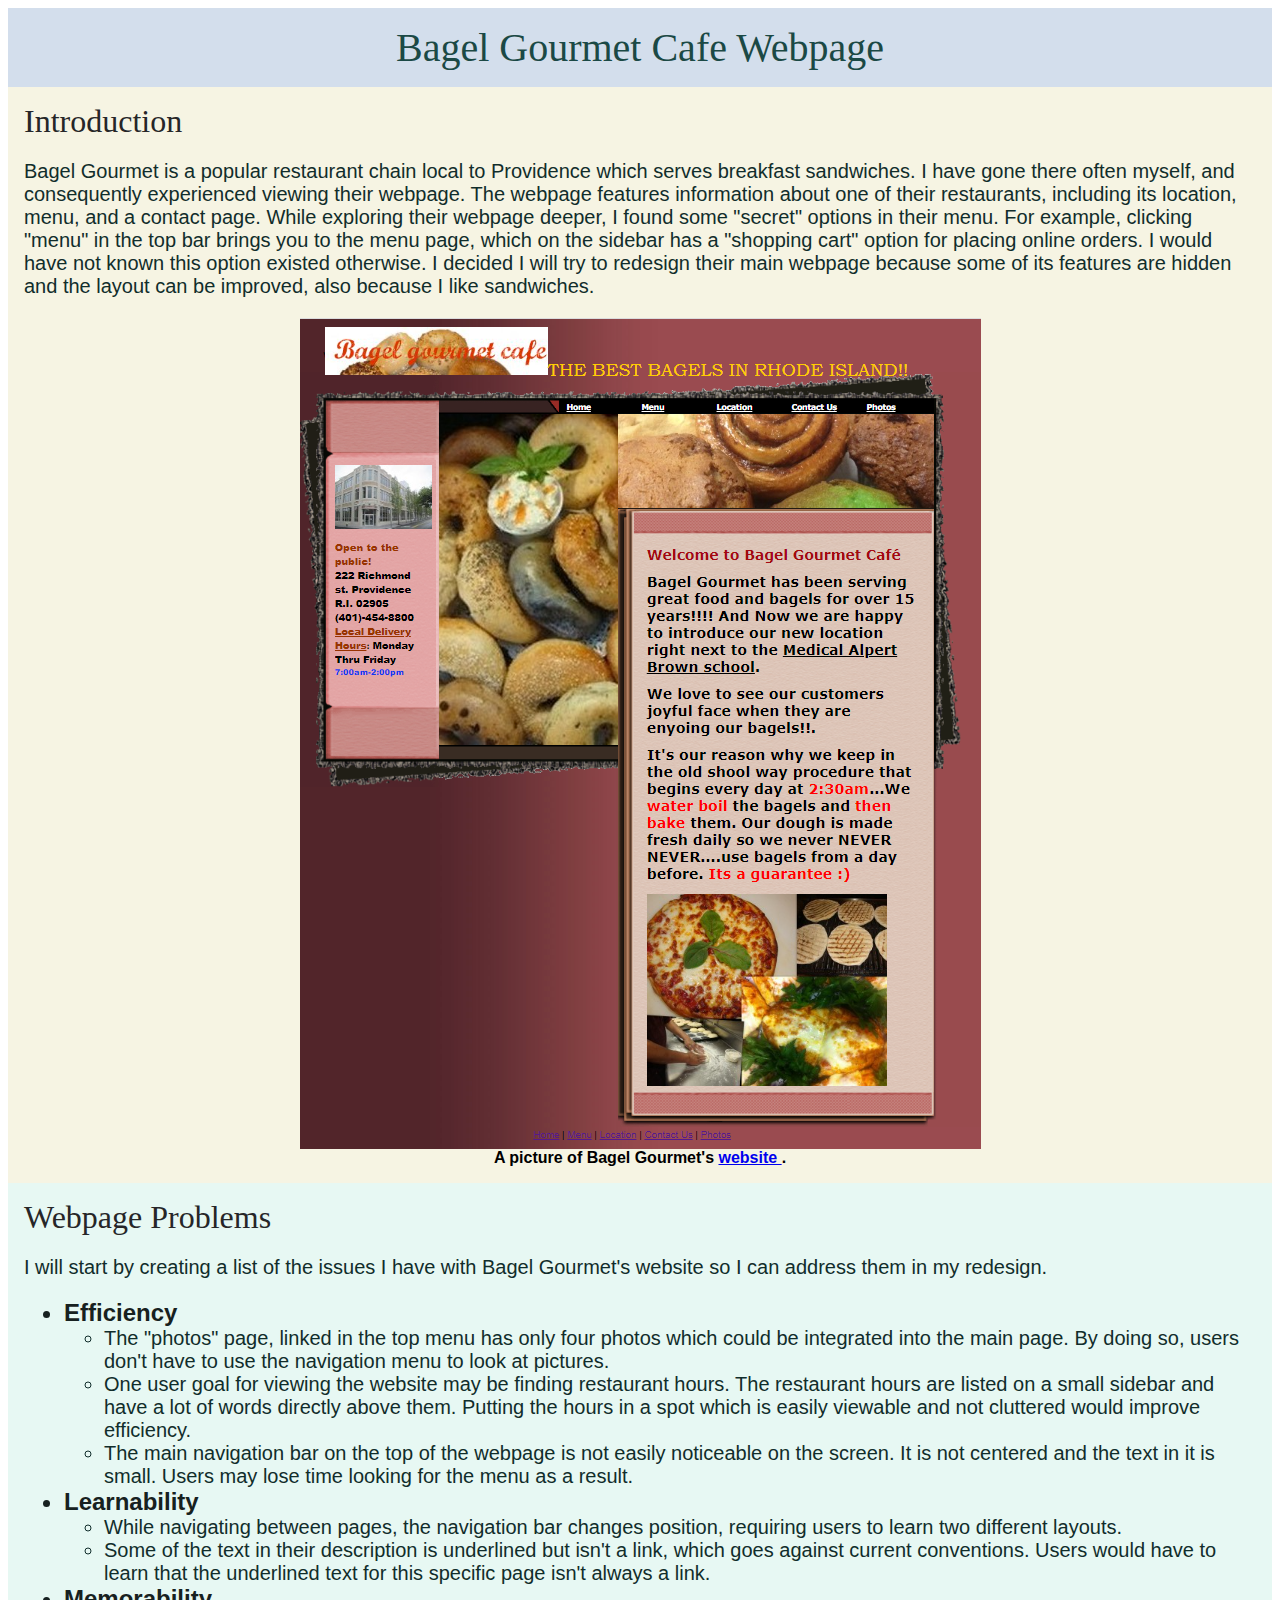
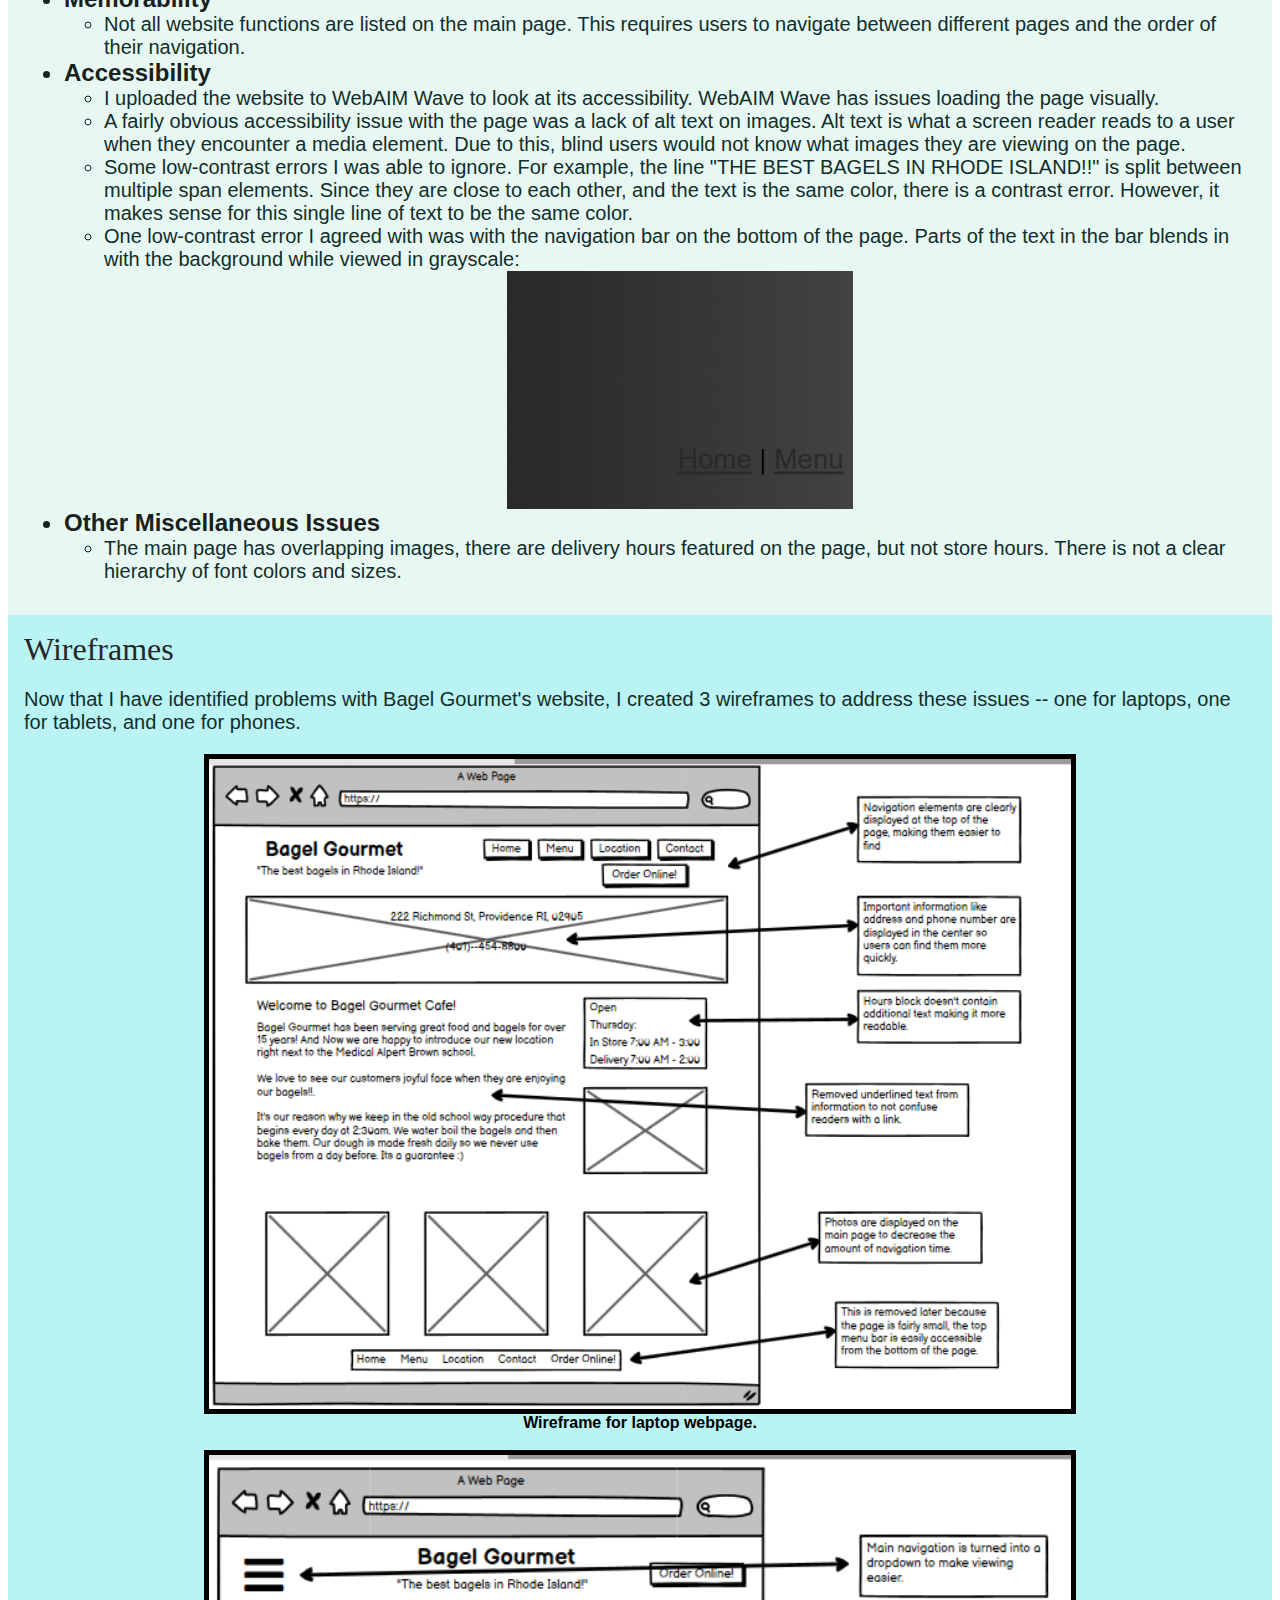
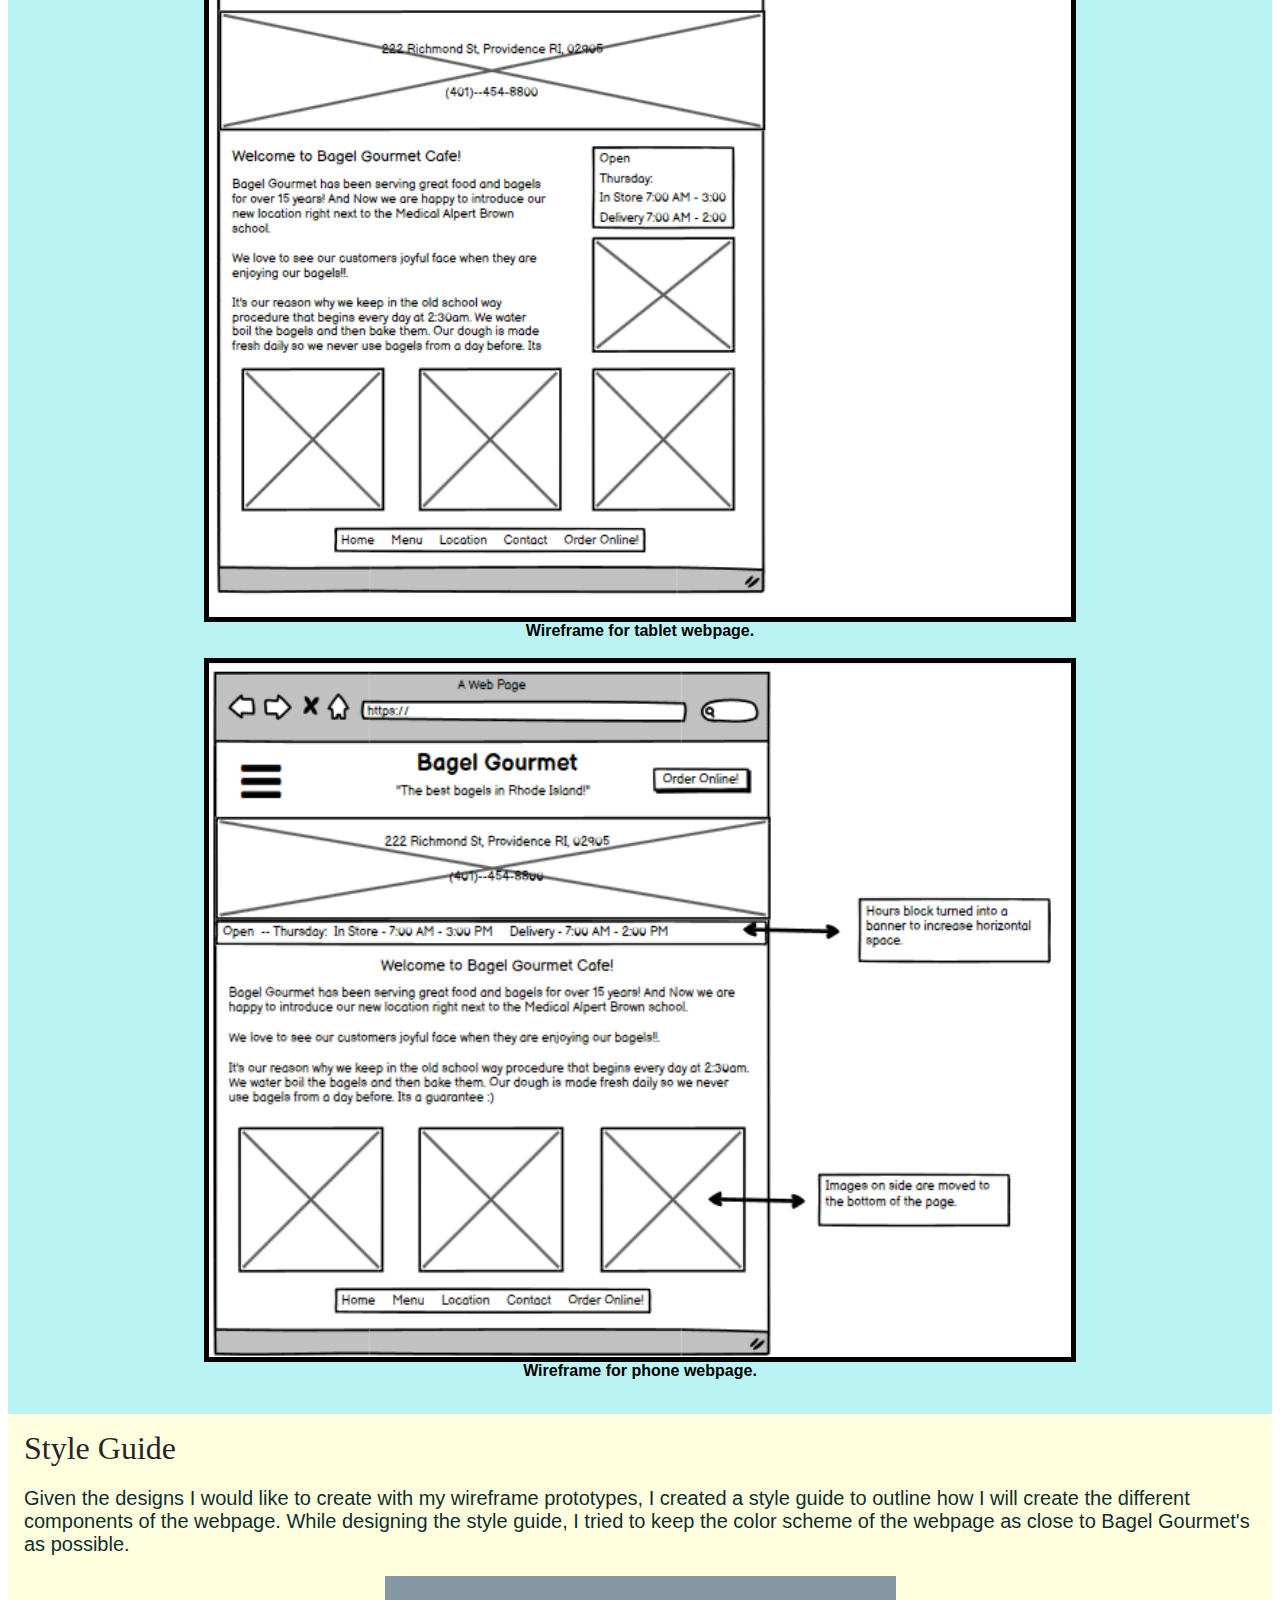
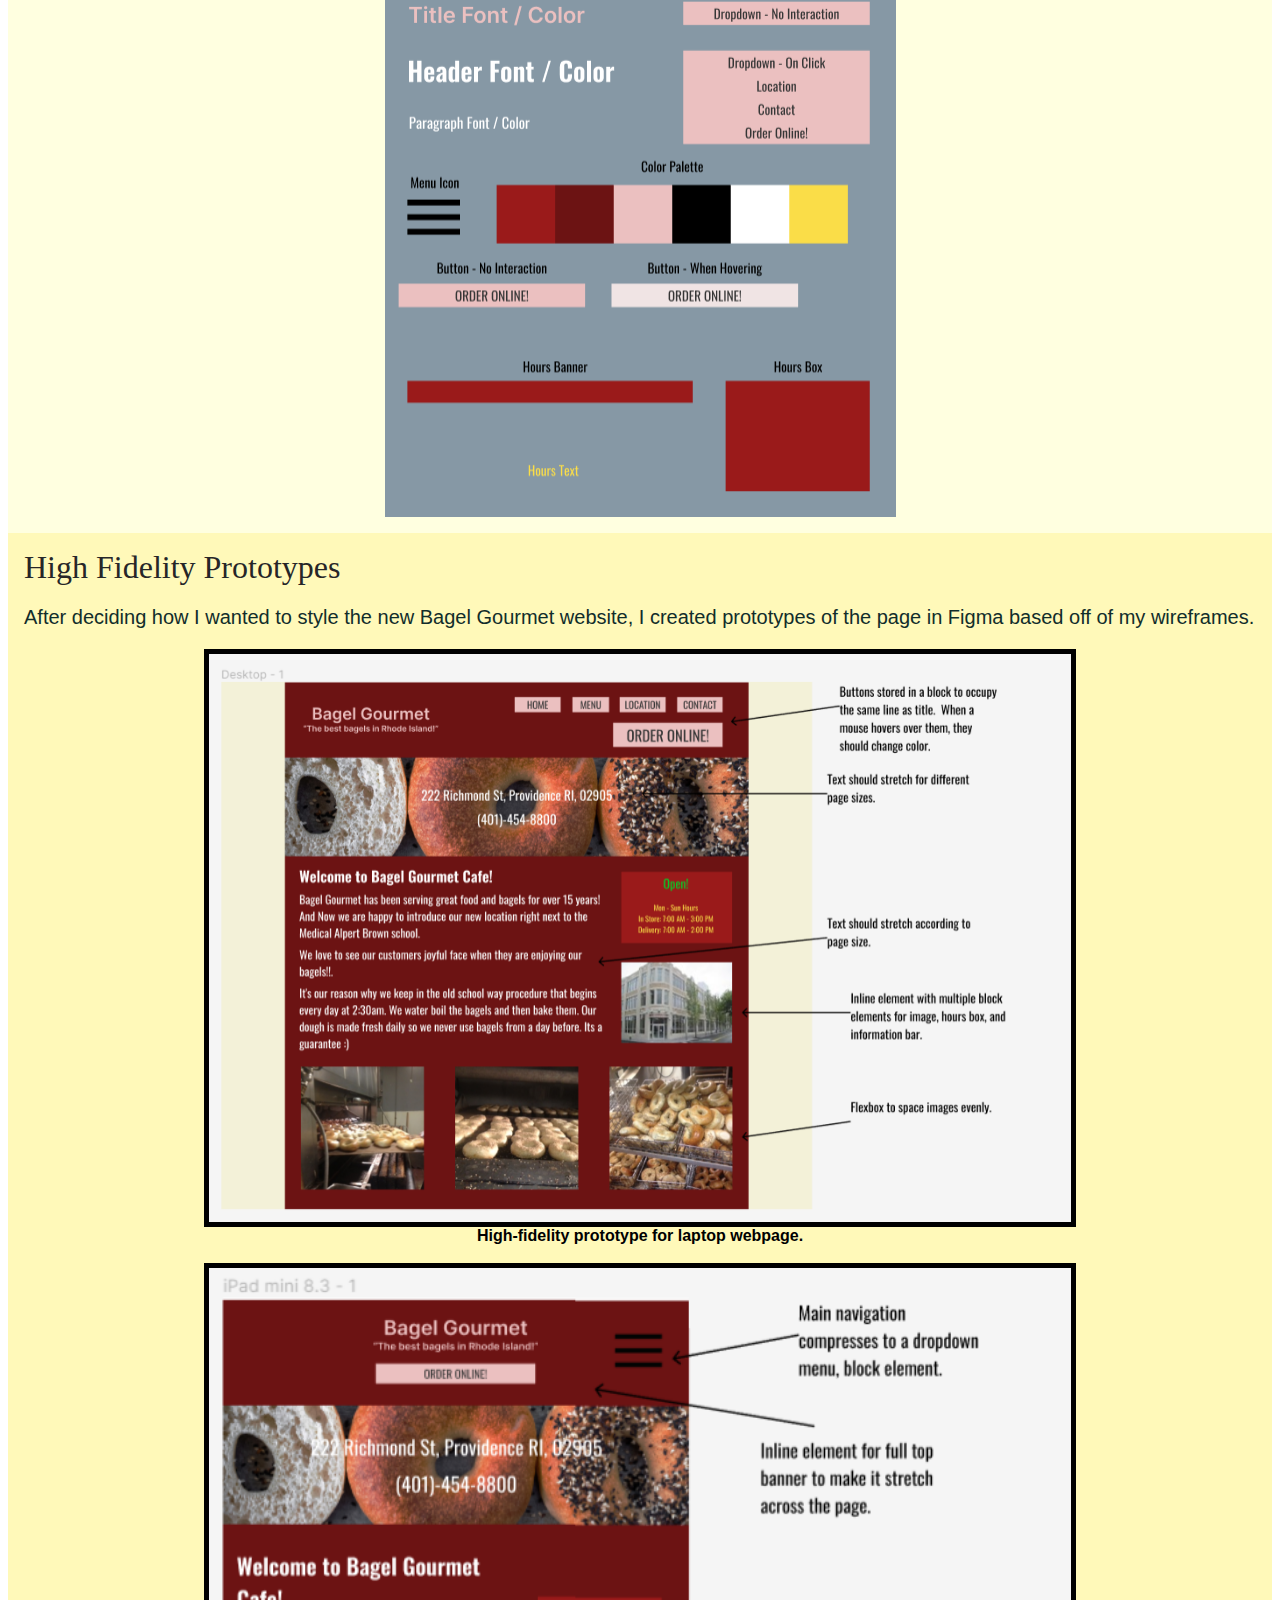
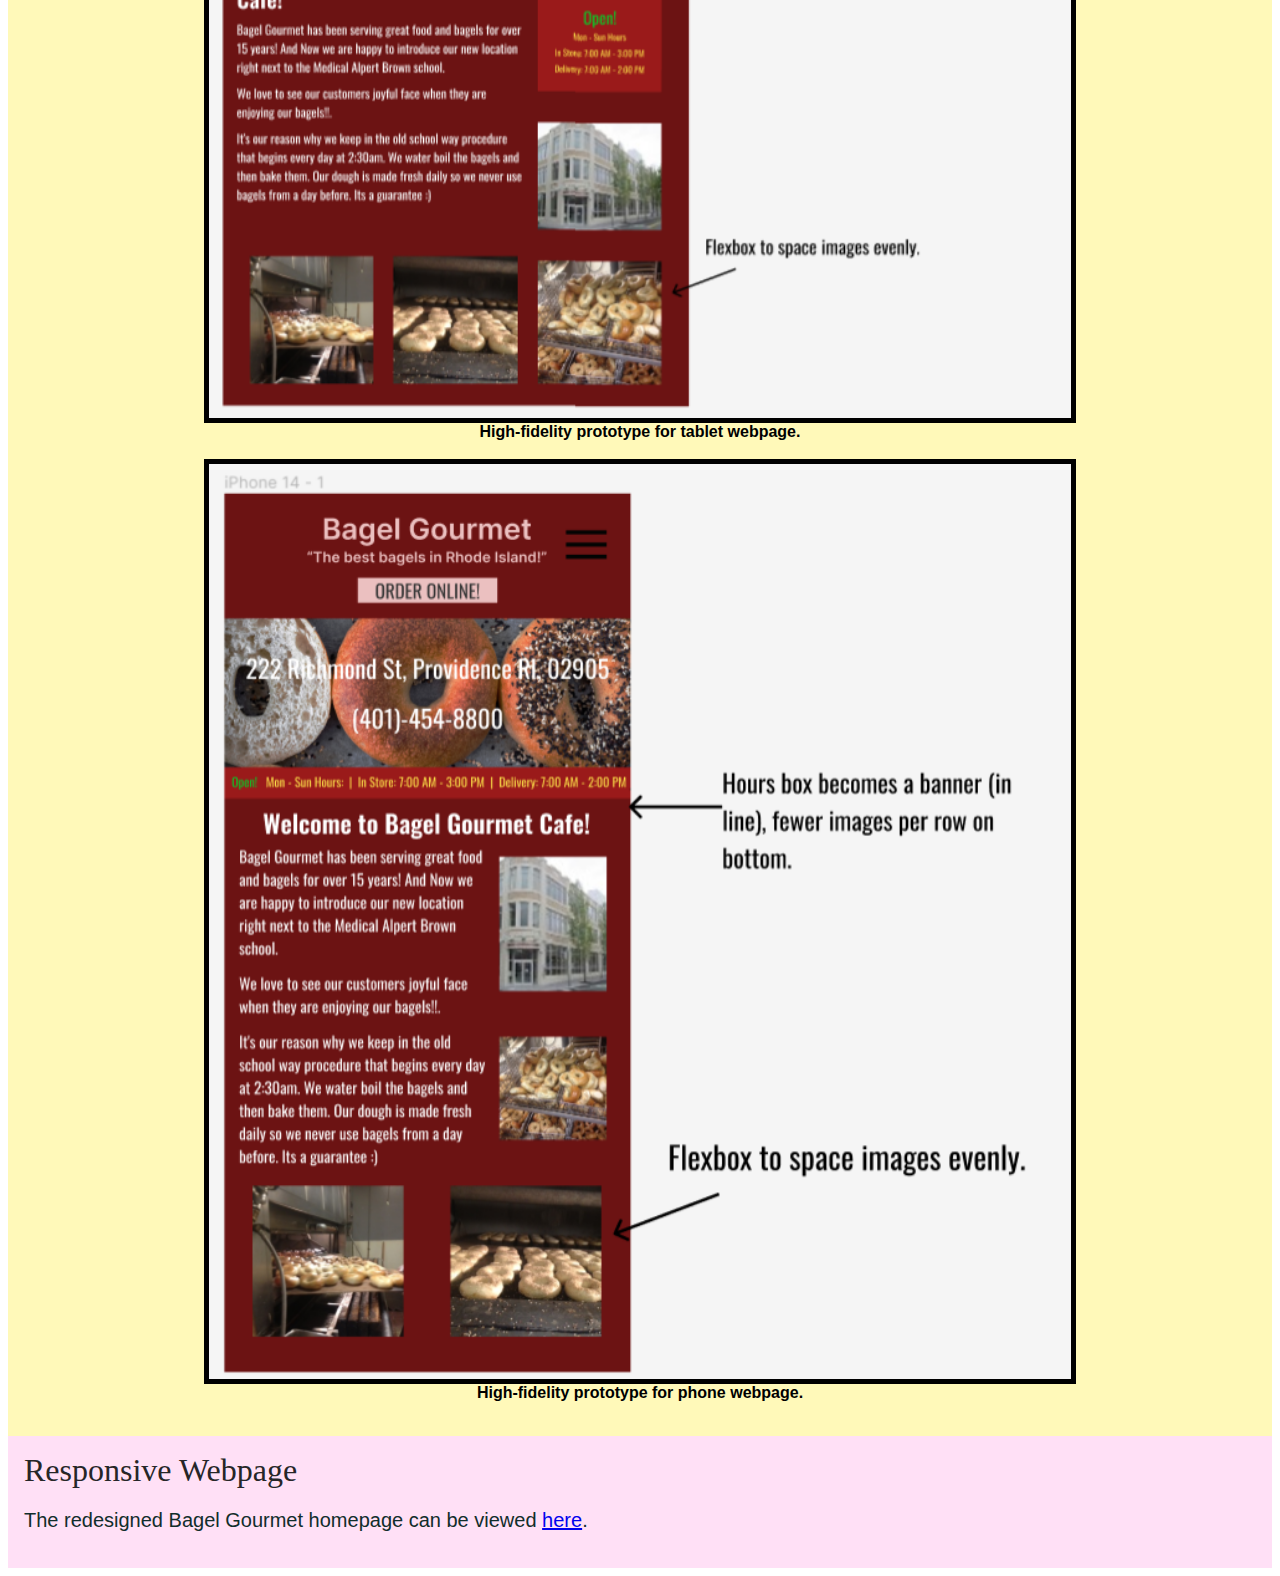
<file: index.html>
<!doctype html>
<html>
<head>
    <title>Responsive Redesign</title>
    <link rel="stylesheet" href="writeup.css">
    <meta name="description" content="Responsive redesign write up">
</head>
<body>
<div class="top_bar">
    <h2> Bagel Gourmet Cafe Webpage </h2>
</div>
<div class = "block1">
<h1> Introduction </h1>
    <p>
        Bagel Gourmet is a popular restaurant chain local to Providence which serves
        breakfast sandwiches. I have gone there often myself, and consequently
        experienced viewing their webpage. The webpage features
        information about one of their restaurants, including its location, menu, and a
        contact page. While exploring their webpage deeper, I found some "secret" options
        in their menu. For example, clicking "menu" in the top bar brings you to the menu page,
        which on the sidebar has a "shopping cart" option for placing online orders. I would
        have not known this option existed otherwise. <b> I decided I will try to redesign their
        main webpage because some of its features are hidden and the layout can be improved,
        also because I like sandwiches. </b>
    </p>
    <div class = img_caption>
        <img src="bagel_gourmet_page.png", alt="A picture of Bagel Gourmet's website.">
        A picture of Bagel Gourmet's <a href = "http://bagelgourmetcafe.com/"> website </a>.
    </div>
</div>
<div class="block2">
<h1> Webpage Problems </h1>
    <p> I will start by creating a list of the issues I have with Bagel Gourmet's website
    so I can address them in my redesign. </p>
    <ul>
        <li class="list_header"> Efficiency
            <ul class="list_sub">
                <li> The "photos" page, linked in the top menu has only four photos which could
                be integrated into the main page. By doing so, users don't have to use the navigation
                menu to look at pictures. </li>
                <li> One user goal for viewing the website may be finding restaurant hours. The
                restaurant hours are listed on a small sidebar and have a lot of words directly above
                them. Putting the hours in a spot which is easily viewable and not cluttered would
                improve efficiency. </li>
                <li> The main navigation bar on the top of the webpage is not easily noticeable
                    on the screen. It is not centered and the text in it is small. Users may lose
                time looking for the menu as a result. </li>
            </ul>
        </li>
        <li class="list_header"> Learnability
            <ul class="list_sub">
                <li> While navigating between pages, the navigation bar changes position,
                requiring users to learn two different layouts. </li>
                <li> Some of the text in their description is underlined but isn't a link,
                which goes against current conventions. Users would have to learn that the
                underlined text for this specific page isn't always a link. </li>
            </ul>
        </li>
        <li class="list_header"> Memorability
            <ul class="list_sub">
                <li> Not all website functions are listed on the main page. This requires users
                to navigate between different pages and the order of their navigation. </li>
            </ul>
        </li>
        <li class="list_header"> Accessibility
            <ul class="list_sub">
                <li> I uploaded the website to WebAIM Wave to look at its accessibility. WebAIM
                Wave has issues loading the page visually.</li>
                <li> A fairly obvious accessibility issue with the page was a lack of alt text on images.
                Alt text is what a screen reader reads to a user when they encounter a media element. Due to
                this, blind users would not know what images they are viewing on the page. </li>
                <li> Some low-contrast errors I was able to ignore. For example, the line "THE BEST
                BAGELS IN RHODE ISLAND!!" is split between multiple span elements. Since they are
                close to each other, and the text is the same color, there is a contrast error. However,
                it makes sense for this single line of text to be the same color. </li>
                <li> One low-contrast error I agreed with was with the navigation bar on the bottom
                of the page. Parts of the text in the bar blends in with the background while viewed
                in grayscale:</li>
                <img src="bagel_gourmet_contrast.png", alt="A picture of the Bagel Gourmet website featuring
                text in greyscale and a similar gray background with low constrast." style="width:30%;">
            </ul>
        </li>
        <li class="list_header"> Other Miscellaneous Issues </li>
            <ul class="list_sub">
                <li> The main page has overlapping images, there are delivery hours featured on
                the page, but not store hours. There is not a clear hierarchy of font colors and
                sizes. </li>
            </ul>
    </ul>
</div>
<div class="block3">
<h1> Wireframes </h1>
<p>
    Now that I have identified problems with Bagel Gourmet's website, I created 3 wireframes
    to address these issues -- one for laptops, one for tablets, and one for phones.
</p>

<div class="wireframes">
    <img src="wireframe_laptop.png"
         alt = "Picture of annotated wireframe for laptop" style="width:70%; border:5px solid;">
    Wireframe for laptop webpage. <br><br>
    <img src="wireframe_tablet.png" alt = "Picture of annotated wireframe for tablet" style="width:70%; border:5px solid;">
    Wireframe for tablet webpage. <br><br>
    <img src="wireframe_phone.png" alt = "Picture of annotated wireframe for phone" style="width:70%; border:5px solid;">
    Wireframe for phone webpage. <br><br>
</div>
</div>
<div class="block4">
<h1> Style Guide </h1>
<p>
    Given the designs I would like to create with my wireframe prototypes, I created a style guide to
    outline how I will create the different components of the webpage. While designing the style guide,
    I tried to keep the color scheme of the webpage as close to Bagel Gourmet's as possible.
</p>
<div class="wireframes">
    <img src="style_guide.png" alt="An image of the style guide outlining core elements of the webpage.">
</div>
</div>
<div class = block6>
<h1> High Fidelity Prototypes </h1>
<p>
    After deciding how I wanted to style the new Bagel Gourmet website, I created prototypes of the
    page in Figma based off of my wireframes.
</p>
<div class="wireframes">
    <img src="hifi_laptop.png"
         alt = "Picture of annotated high-fidelity prototype for laptop" style="width:70%; border:5px solid;">
    High-fidelity prototype for laptop webpage. <br><br>
    <img src="hifi_tablet.png" alt = "Picture of annotated high-fidelity prototype for tablet" style="width:70%; border:5px solid;">
    High-fidelity prototype for tablet webpage. <br><br>
    <img src="hifi_phone.png" alt = "Picture of annotated high-fidelity prototype for phone" style="width:70%; border:5px solid;">
    High-fidelity prototype for phone webpage. <br><br>
</div>
</div>
<div class="block5">
<h1> Responsive Webpage </h1>
<p> The redesigned Bagel Gourmet homepage can be viewed <a href="https://sadcapybara137.github.io/responsive_webpage/">here</a>.</p>
</div>

</body>
</html>
</file>
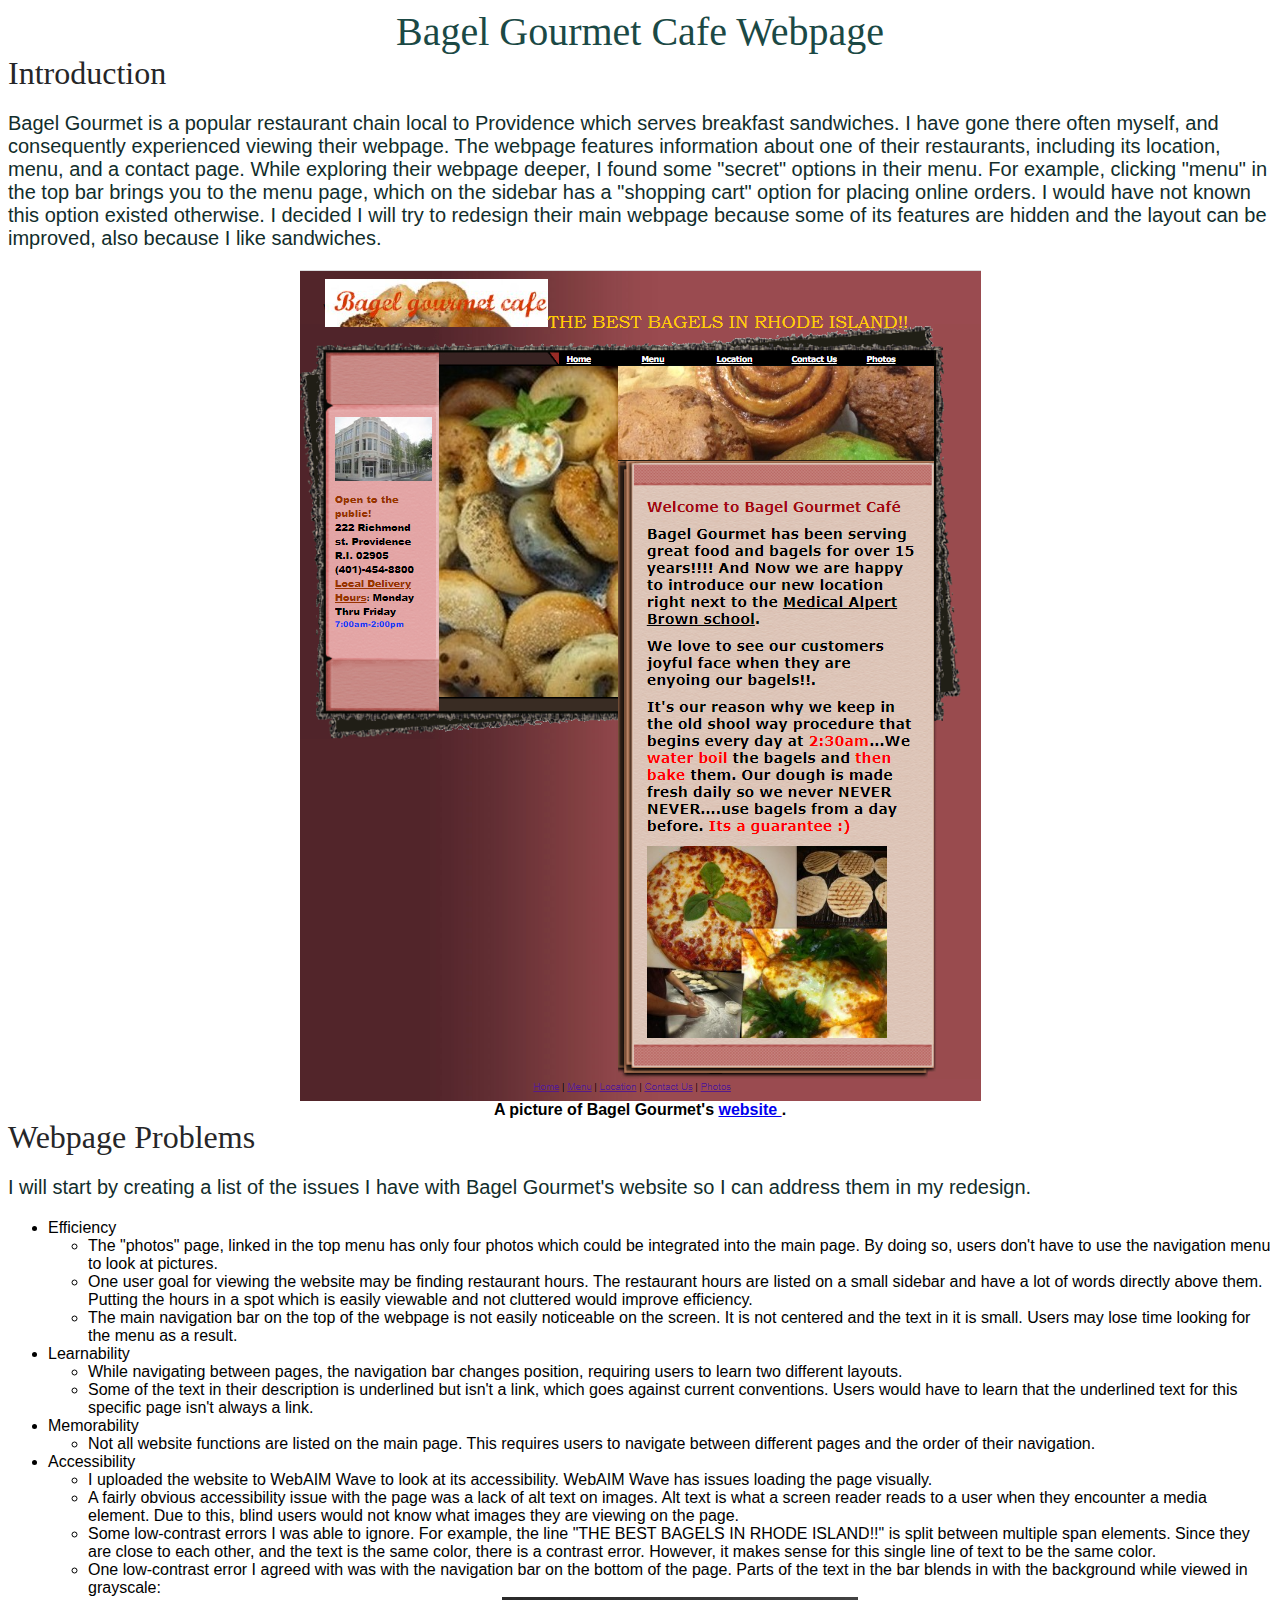
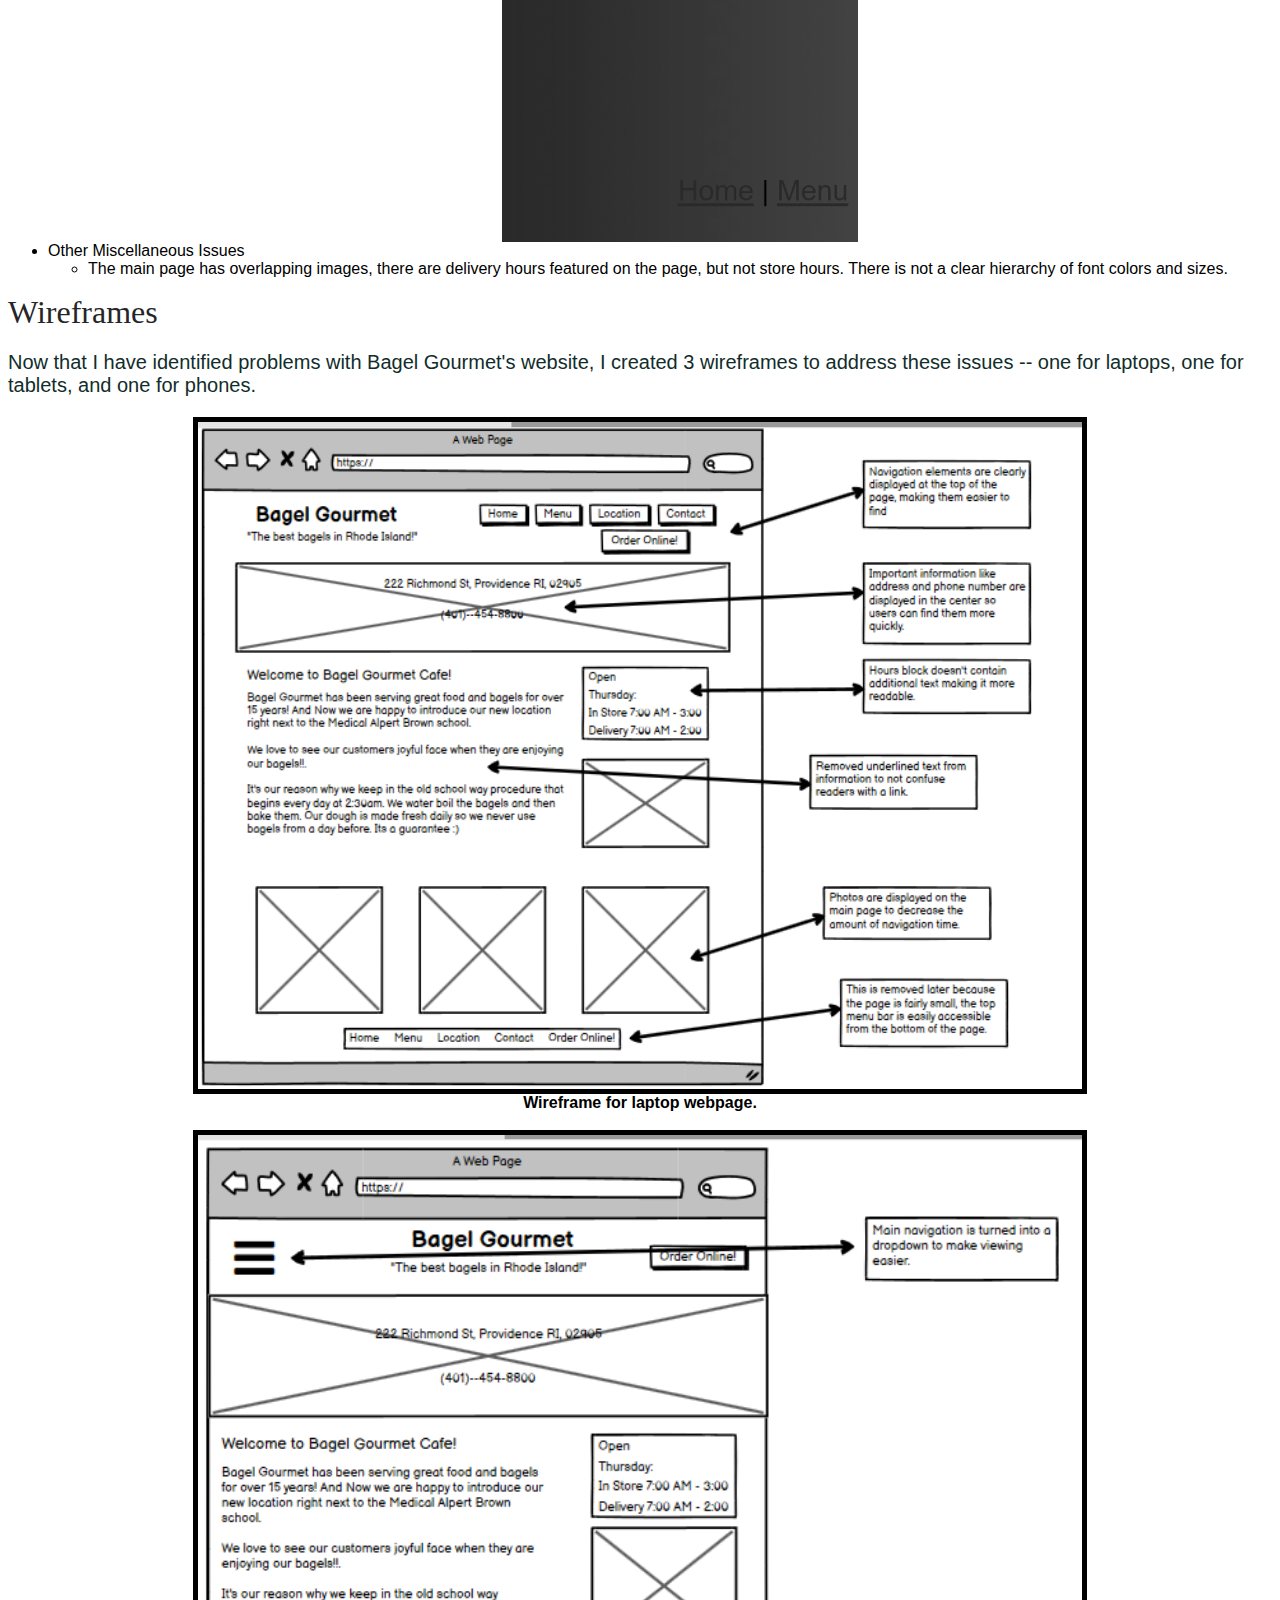
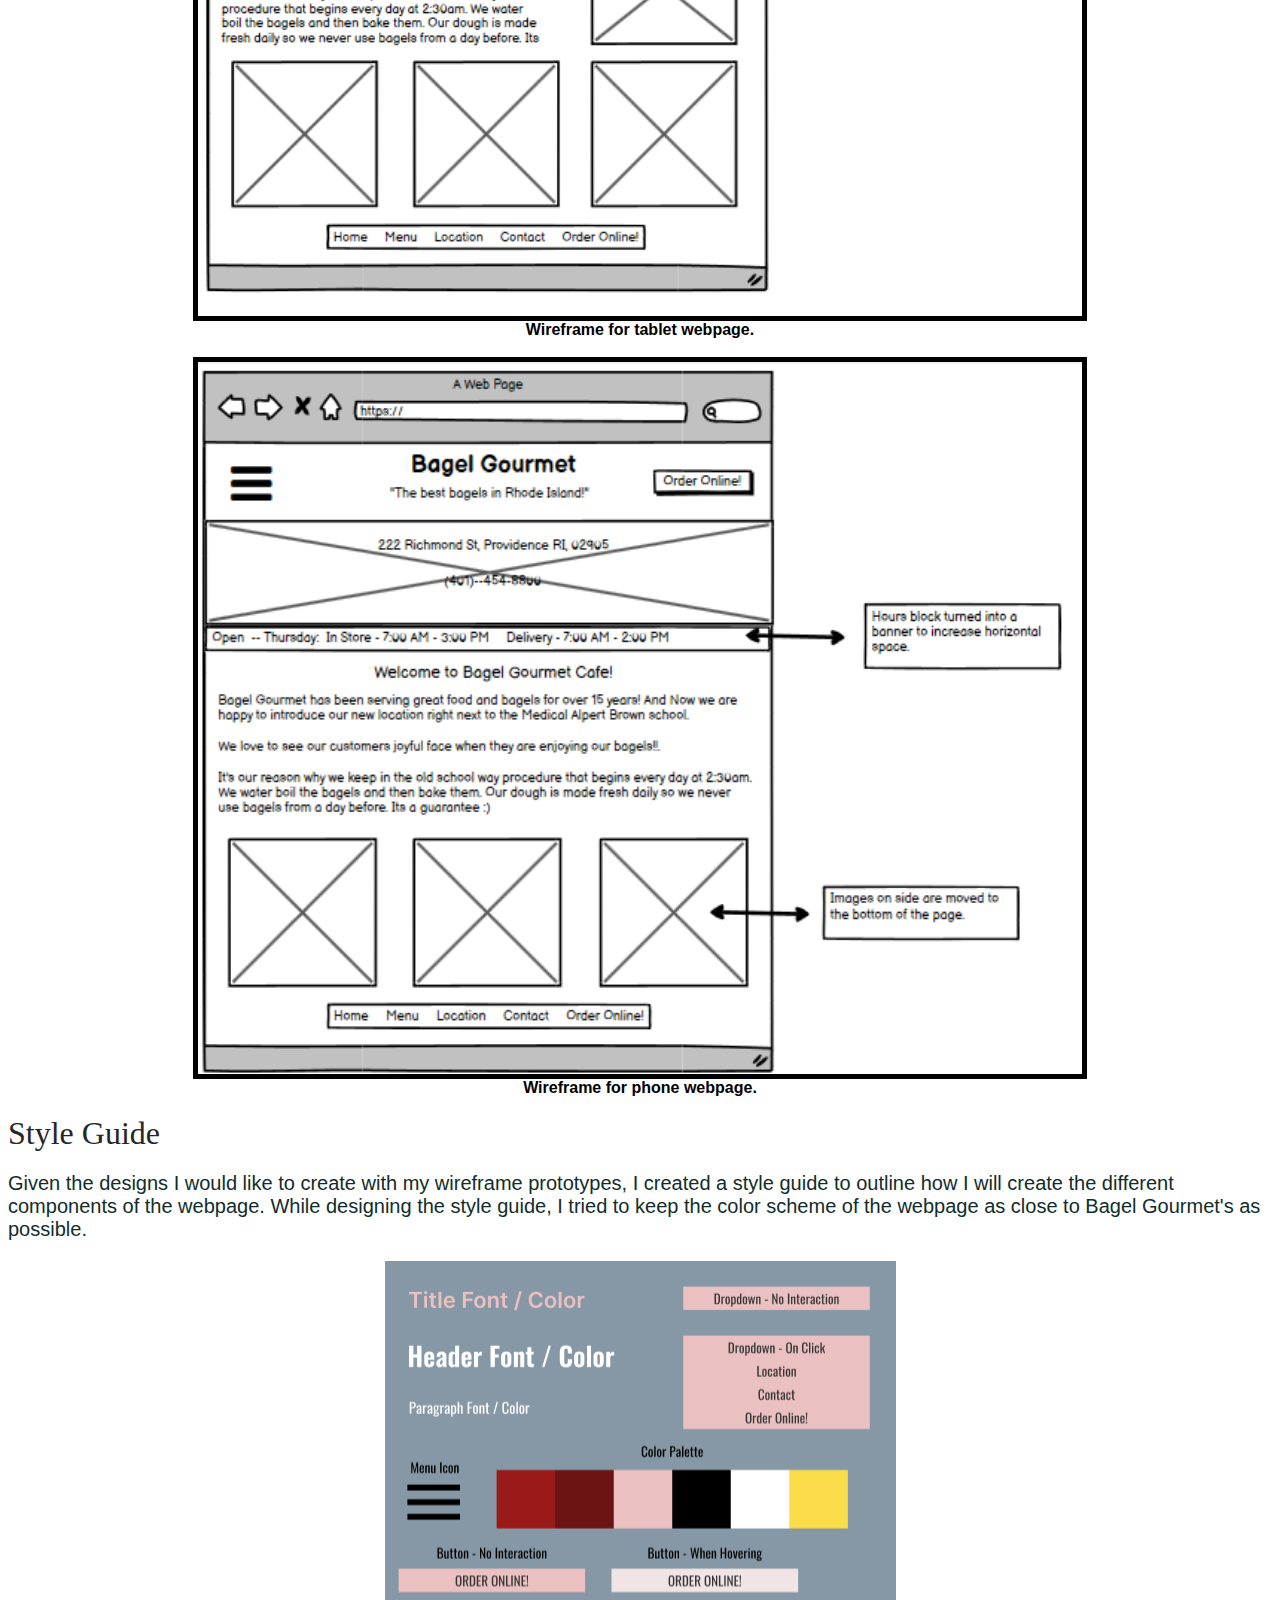
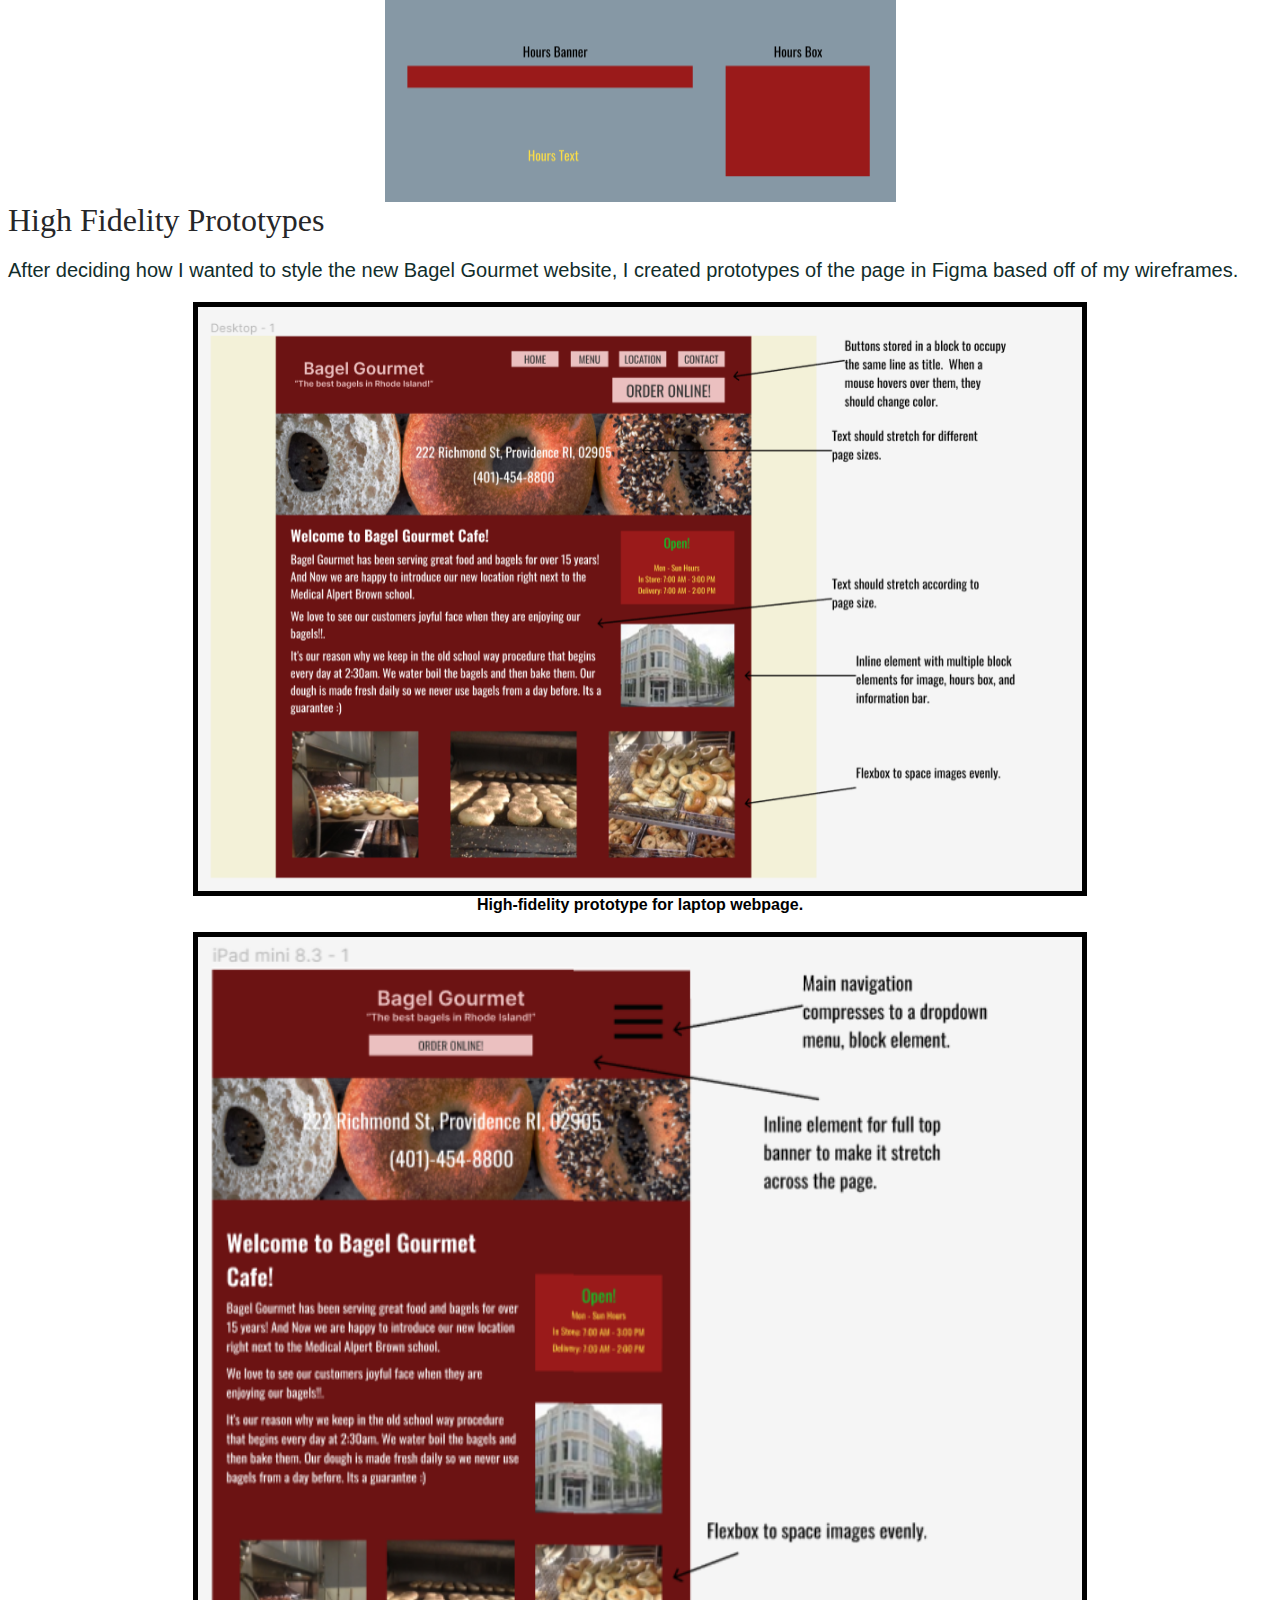
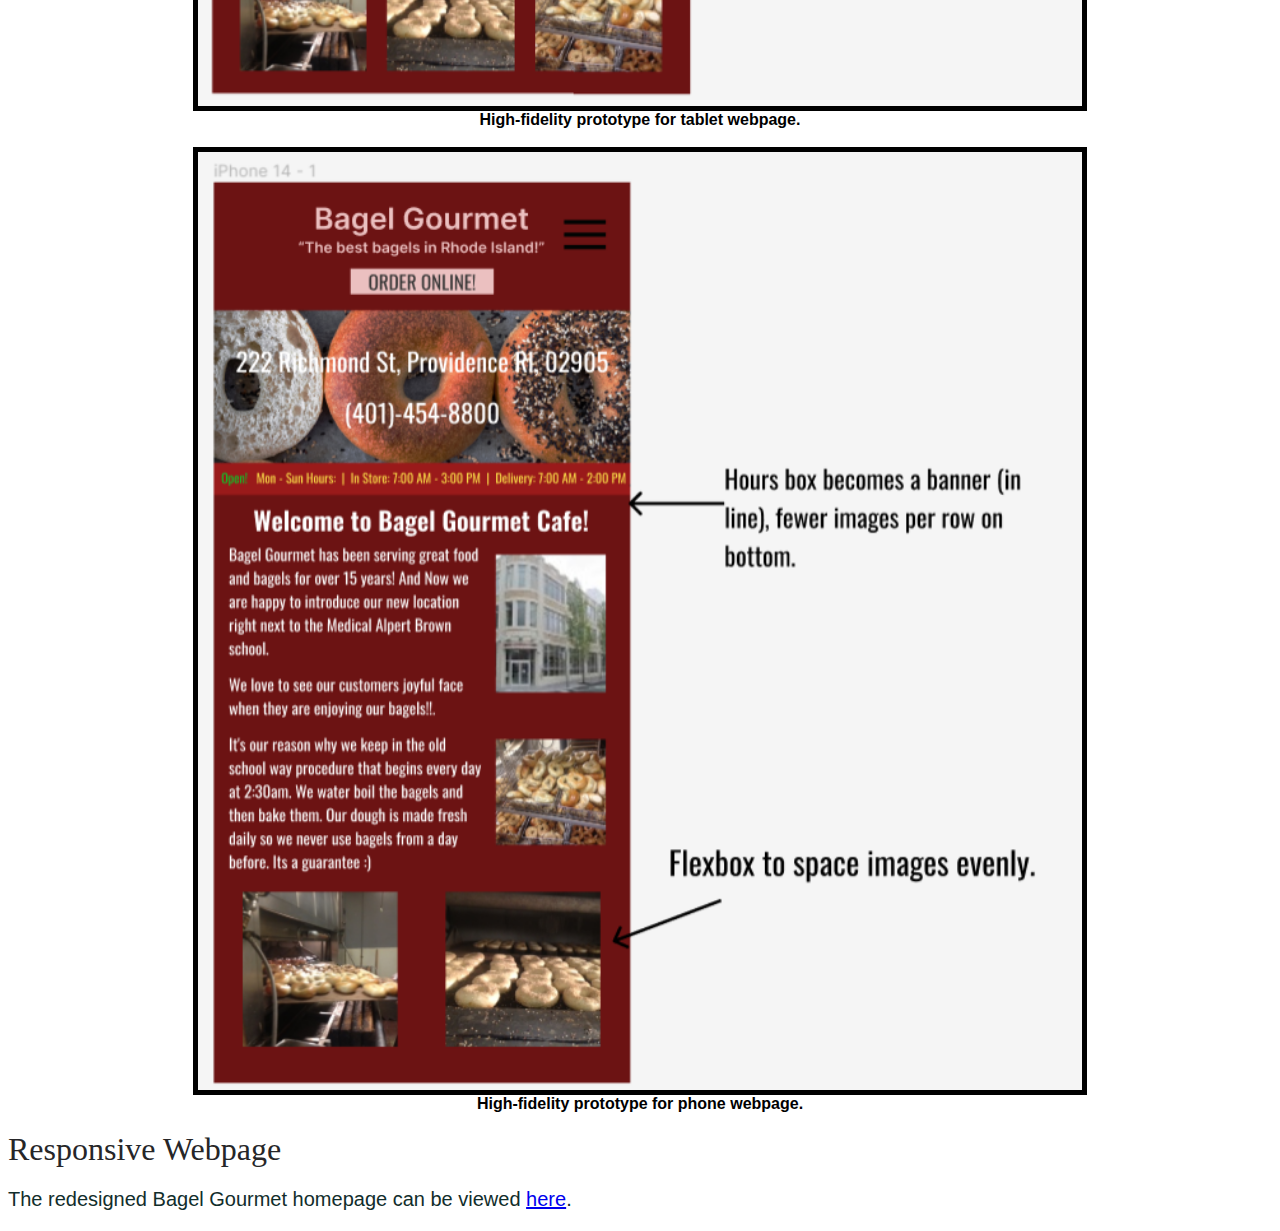
<file: writeup.html>
<!doctype html>
<html>
<head>
    <title>Responsive Redesign</title>
    <link rel="stylesheet" href="writeup.css">
    <meta name="description" content="Responsive redesign write up">
</head>
<body>
<h2> Bagel Gourmet Cafe Webpage </h2>
<h1> Introduction </h1>
    <p>
        Bagel Gourmet is a popular restaurant chain local to Providence which serves
        breakfast sandwiches. I have gone there often myself, and consequently
        experienced viewing their webpage. The webpage features
        information about one of their restaurants, including its location, menu, and a
        contact page. While exploring their webpage deeper, I found some "secret" options
        in their menu. For example, clicking "menu" in the top bar brings you to the menu page,
        which on the sidebar has a "shopping cart" option for placing online orders. I would
        have not known this option existed otherwise. <b> I decided I will try to redesign their
        main webpage because some of its features are hidden and the layout can be improved,
        also because I like sandwiches. </b>
    </p>
    <div class = img_caption>
        <img src="bagel_gourmet_page.png", alt="A picture of Bagel Gourmet's website.">
        A picture of Bagel Gourmet's <a href = "http://bagelgourmetcafe.com/"> website </a>.
    </div>
<h1> Webpage Problems </h1>
    <p> I will start by creating a list of the issues I have with Bagel Gourmet's website
    so I can address them in my redesign. </p>
    <ul>
        <li> Efficiency
            <ul>
                <li> The "photos" page, linked in the top menu has only four photos which could
                be integrated into the main page. By doing so, users don't have to use the navigation
                menu to look at pictures. </li>
                <li> One user goal for viewing the website may be finding restaurant hours. The
                restaurant hours are listed on a small sidebar and have a lot of words directly above
                them. Putting the hours in a spot which is easily viewable and not cluttered would
                improve efficiency. </li>
                <li> The main navigation bar on the top of the webpage is not easily noticeable
                    on the screen. It is not centered and the text in it is small. Users may lose
                time looking for the menu as a result. </li>
            </ul>
        </li>
        <li> Learnability
            <ul>
                <li> While navigating between pages, the navigation bar changes position,
                requiring users to learn two different layouts. </li>
                <li> Some of the text in their description is underlined but isn't a link,
                which goes against current conventions. Users would have to learn that the
                underlined text for this specific page isn't always a link. </li>
            </ul>
        </li>
        <li> Memorability
            <ul>
                <li> Not all website functions are listed on the main page. This requires users
                to navigate between different pages and the order of their navigation. </li>
            </ul>
        </li>
        <li> Accessibility
            <ul>
                <li> I uploaded the website to WebAIM Wave to look at its accessibility. WebAIM
                Wave has issues loading the page visually.</li>
                <li> A fairly obvious accessibility issue with the page was a lack of alt text on images.
                Alt text is what a screen reader reads to a user when they encounter a media element. Due to
                this, blind users would not know what images they are viewing on the page. </li>
                <li> Some low-contrast errors I was able to ignore. For example, the line "THE BEST
                BAGELS IN RHODE ISLAND!!" is split between multiple span elements. Since they are
                close to each other, and the text is the same color, there is a contrast error. However,
                it makes sense for this single line of text to be the same color. </li>
                <li> One low-contrast error I agreed with was with the navigation bar on the bottom
                of the page. Parts of the text in the bar blends in with the background while viewed
                in grayscale:</li>
                <img src="bagel_gourmet_contrast.png", alt="A picture of the Bagel Gourmet website featuring
                text in greyscale and a similar gray background with low constrast." style="width:30%;">
            </ul>
        </li>
        <li> Other Miscellaneous Issues </li>
            <ul>
                <li> The main page has overlapping images, there are delivery hours featured on
                the page, but not store hours. There is not a clear hierarchy of font colors and
                sizes. </li>
            </ul>
    </ul>

<h1> Wireframes </h1>
<p>
    Now that I have identified problems with Bagel Gourmet's website, I created 3 wireframes
    to address these issues -- one for laptops, one for tablets, and one for phones.
</p>

<div class="wireframes">
    <img src="wireframe_laptop.png"
         alt = "Picture of annotated wireframe for laptop" style="width:70%; border:5px solid;">
    Wireframe for laptop webpage. <br><br>
    <img src="wireframe_tablet.png" alt = "Picture of annotated wireframe for tablet" style="width:70%; border:5px solid;">
    Wireframe for tablet webpage. <br><br>
    <img src="wireframe_phone.png" alt = "Picture of annotated wireframe for phone" style="width:70%; border:5px solid;">
    Wireframe for phone webpage. <br><br>
</div>

<h1> Style Guide </h1>
<p>
    Given the designs I would like to create with my wireframe prototypes, I created a style guide to
    outline how I will create the different components of the webpage. While designing the style guide,
    I tried to keep the color scheme of the webpage as close to Bagel Gourmet's as possible.
</p>
<div class="wireframes">
    <img src="style_guide.png" alt="An image of the style guide outlining core elements of the webpage.">
</div>

<h1> High Fidelity Prototypes </h1>
<p>
    After deciding how I wanted to style the new Bagel Gourmet website, I created prototypes of the
    page in Figma based off of my wireframes.
</p>
<div class="wireframes">
    <img src="hifi_laptop.png"
         alt = "Picture of annotated high-fidelity prototype for laptop" style="width:70%; border:5px solid;">
    High-fidelity prototype for laptop webpage. <br><br>
    <img src="hifi_tablet.png" alt = "Picture of annotated high-fidelity prototype for tablet" style="width:70%; border:5px solid;">
    High-fidelity prototype for tablet webpage. <br><br>
    <img src="hifi_phone.png" alt = "Picture of annotated high-fidelity prototype for phone" style="width:70%; border:5px solid;">
    High-fidelity prototype for phone webpage. <br><br>
</div>

<h1> Responsive Webpage </h1>
<p> The redesigned Bagel Gourmet homepage can be viewed <a href="https://sadcapybara137.github.io/responsive_webpage/">here</a>.</p>


</body>
</html>
</file>
<file: writeup.css>
h1 {
    text-align: left;
    width: 48rem;
    font-family: fantasy;
    font-weight: lighter;
    font-size: 2rem;
    color: #262628;
    margin: 0;
}

h2 {
    text-align: center;
    font-size: 2.5rem;
    font-weight: lighter;
    font-family: fantasy;
    color: #1b4945;
    margin: 0;
}

p, li {
    text-align: left;
    font-family: sans-serif;
}

ul {
    text-align: left;
}

.image {
    width: 20rem;
    height: 18rem;
    display: flex;
    justify-items: center;

}


img{
    display: flex;
    margin: auto;
}

.img_caption, .wireframes {
    text-align: center;
    font-family: Oswald, sans-serif;
    font-weight: bold;
}


.top_bar {
    background-color: #d3deec;
    padding-bottom: 1rem;
    padding-top: 1rem;
}

.block1 {
    background-color: #f6f4e3;
    padding: 1rem 1rem;
}

.block2 {
    background-color: #e7f8f3;
    padding: 1rem 1rem;
}

.block3 {
    background-color: #baf3f3;
    padding: 1rem 1rem;
}

.block4 {
    background-color: #ffffe0;
    padding: 1rem 1rem;
}

.block5 {
    background-color: #ffe0f6;
    padding: 1rem 1rem;
}

.block6 {
    background-color: #fff9b9;
    padding: 1rem 1rem;
}

.list_header {
    font-size: 1.5rem;
    font-family: Oswald, sans-serif;
    font-weight: bold;
    color: #172120;
}

.list_sub, p {
    font-size: 1.25rem;
    font-weight: lighter;
    color: #112d2b
}
</file>
